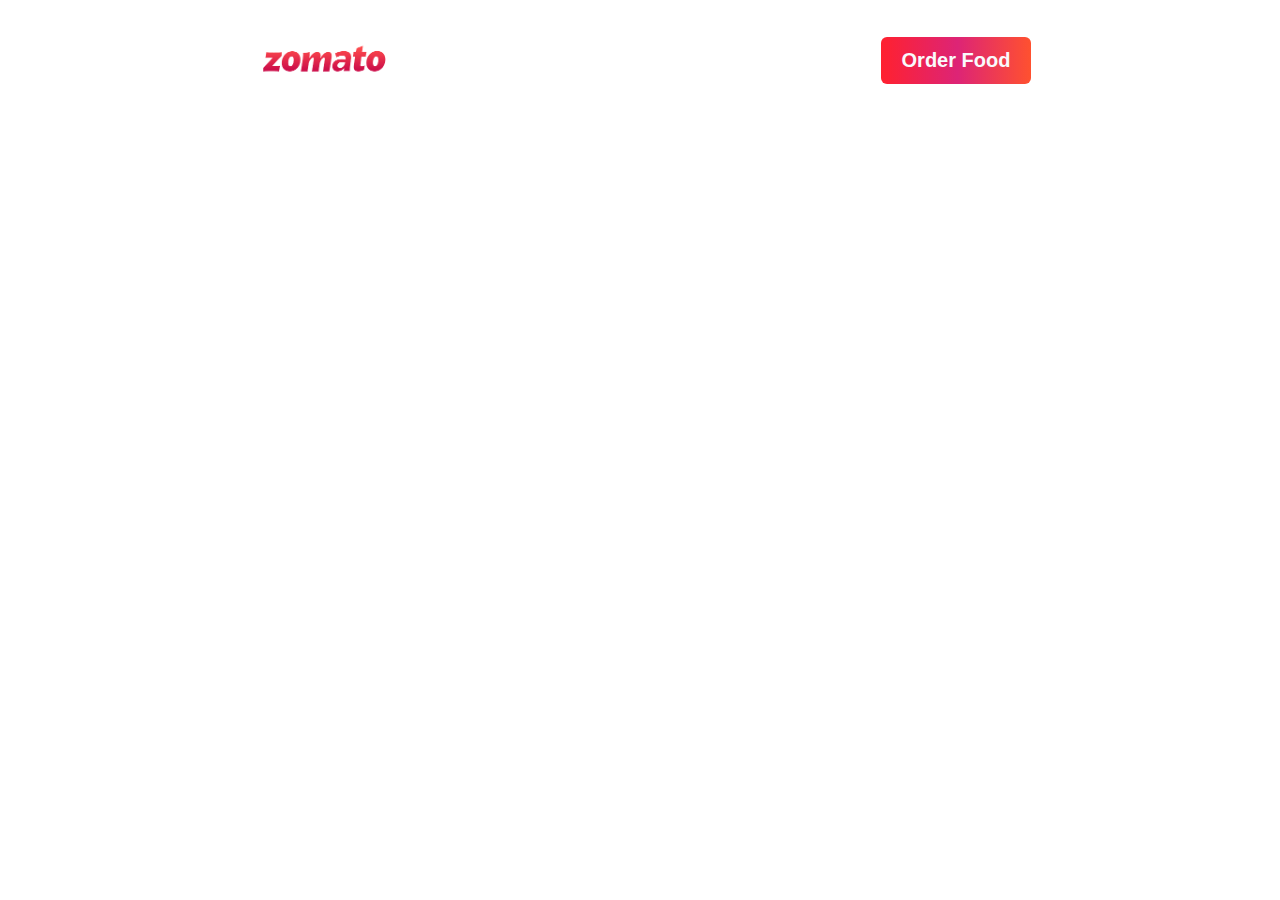
<file: index.html>
<!DOCTYPE html>
<html lang="en">
<head>
    <meta charset="UTF-8">
    <meta http-equiv="X-UA-Compatible" content="IE=edge">
    <meta name="viewport" content="width=device-width, initial-scale=1.0">
    <link rel="preconnect" href="https://fonts.googleapis.com">
    <link rel="preconnect" href="https://fonts.gstatic.com" crossorigin>
    <link href="https://fonts.googleapis.com/css2?family=Merriweather:ital,wght@0,300;0,400;0,700;0,900;1,300;1,400;1,700;1,900&display=swap" rel="stylesheet">
    
    <link rel="stylesheet" href="style.css">
    <title></title>
</head>
<body>
    <header>
        <nav class="navbar"> 

<div class="navbar__brand">
<img src="assets\logo.png" alt="logo" class="navbar__logo">
</div>

<div class="navbar__nav__items">
<button class="nav__item">Order Food</button>
</div>

        </nav>
    </header>
</body>
</html>
</file>
<file: style.css>
{
    margin: 0;
    padding: 0;
}
 
.body{
    font-family: 'Merriweather', serif;  
    background-color:#f9fafc;
}
.navbar{
    display:flex;
    align-items: center;
    justify-content:space-around;
    background-color: #fff ;
    
}
.navbar__brand{
    width: 100px;
}
.navbar__logo{
    width: 100%;
}
.nav__item{
background-image: linear-gradient(
    to right,
    #ff212f 0%,
    #dd2476 51%,
    #ff512f 100%
);
color: #f9fafc;
border: none;
padding: 12px;
border-radius:  6px;
font-weight: 600;
}

.nav__item:hover {
    border: 2px solid #ff6767;
    cursor: pointer;
    
    
}

}

@media (min-width:768px){
    justify-content:space-between;
    padding: 10px 30px;
}

@media(min-width:1024px){
    .navbar__brand{
        width: 150px;
    }

    .nav__item{
        width:150px ;
        font-size: 20px;
    }
}
</file>
